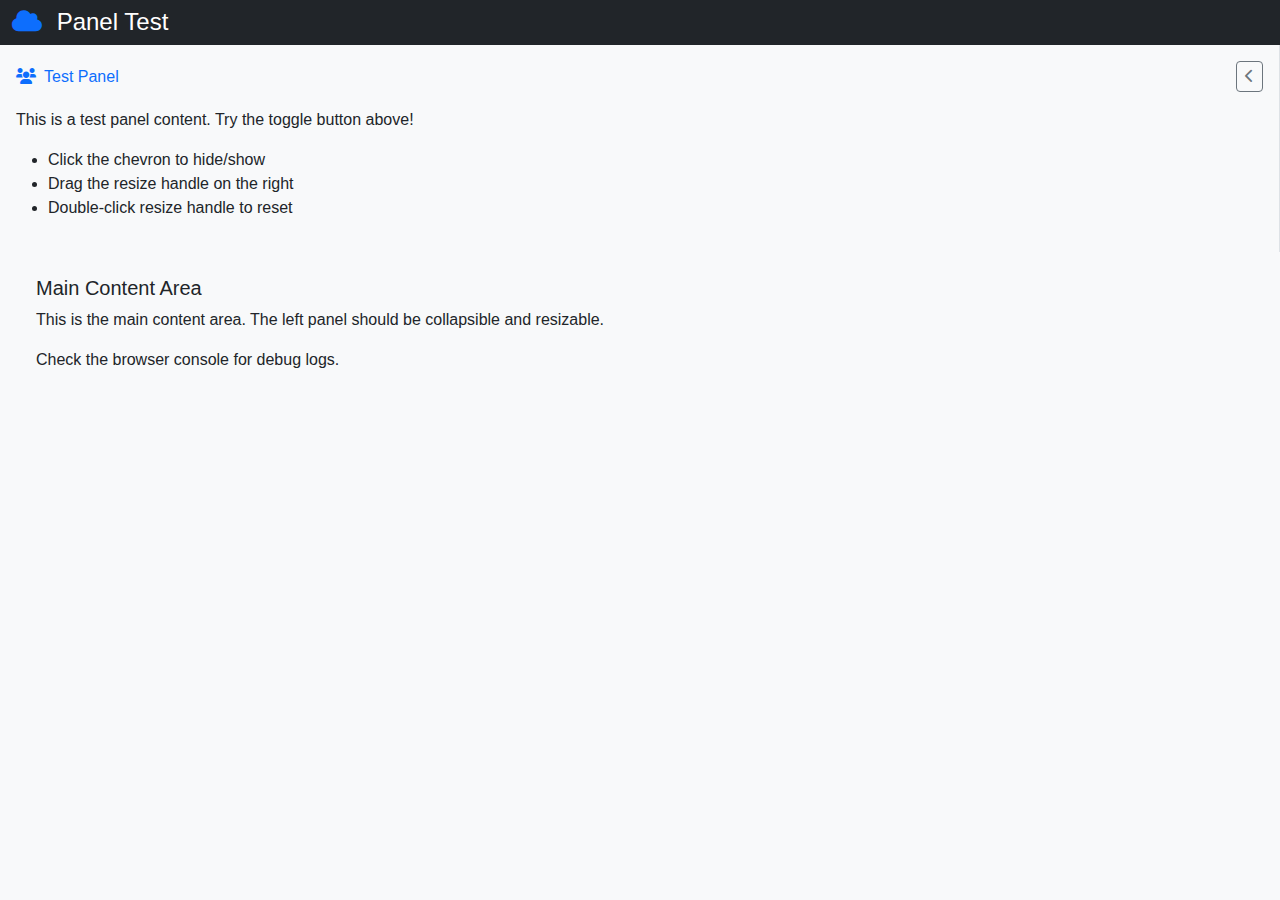
<file: static/test_panel.html>
<!DOCTYPE html>
<html lang="en">
  <head>
    <meta charset="UTF-8" />
    <meta name="viewport" content="width=device-width, initial-scale=1.0" />
    <title>Panel Test</title>
    <link
      href="https://cdn.jsdelivr.net/npm/bootstrap@5.3.0/dist/css/bootstrap.min.css"
      rel="stylesheet"
    />
    <link
      href="https://cdnjs.cloudflare.com/ajax/libs/font-awesome/6.0.0/css/all.min.css"
      rel="stylesheet"
    />
    <link href="/static/styles.css" rel="stylesheet" />
  </head>
  <body>
    <div class="container-fluid h-100">
      <!-- Header -->
      <header class="row bg-dark text-white py-2 align-items-center">
        <div class="col-md-6">
          <button
            class="btn btn-outline-light btn-sm me-3 d-none"
            id="showPanelBtn"
            title="Show Profile Panel"
          >
            <i class="fas fa-chevron-right"></i>
          </button>
          <h4 class="mb-0 d-inline">
            <i class="fas fa-cloud text-primary me-2"></i>
            Panel Test
          </h4>
        </div>
      </header>

      <!-- Main Content -->
      <div class="row flex-fill">
        <!-- Left Panel -->
        <div class="bg-light border-end" id="leftPanel" style="padding: 1rem">
          <!-- Panel Header with Toggle Button -->
          <div class="d-flex justify-content-between align-items-center mb-3">
            <h6 class="text-primary mb-0">
              <i class="fas fa-users me-2"></i>Test Panel
            </h6>
            <button
              class="btn btn-outline-secondary btn-sm"
              id="togglePanelBtn"
              title="Hide Panel"
            >
              <i class="fas fa-chevron-left"></i>
            </button>
          </div>

          <p>This is a test panel content. Try the toggle button above!</p>
          <ul>
            <li>Click the chevron to hide/show</li>
            <li>Drag the resize handle on the right</li>
            <li>Double-click resize handle to reset</li>
          </ul>

          <!-- Resize Handle -->
          <div
            class="resize-handle"
            id="resizeHandle"
            title="Drag to resize panel"
          ></div>
        </div>

        <!-- Right Panel -->
        <div class="d-flex flex-column" id="rightPanel">
          <div class="p-4">
            <h5>Main Content Area</h5>
            <p>
              This is the main content area. The left panel should be
              collapsible and resizable.
            </p>
            <p>Check the browser console for debug logs.</p>
          </div>
        </div>
      </div>
    </div>

    <script>
      class PanelTest {
        constructor() {
          console.log("Panel test initializing...");
          this.setupEventListeners();
          this.loadPanelPreferences();
          console.log("Panel test initialized");
        }

        setupEventListeners() {
          const toggleBtn = document.getElementById("togglePanelBtn");
          const showBtn = document.getElementById("showPanelBtn");

          if (toggleBtn) {
            console.log("Adding toggle button event listener");
            toggleBtn.addEventListener("click", () => {
              this.toggleLeftPanel();
            });
          } else {
            console.error("Toggle button not found!");
          }

          if (showBtn) {
            console.log("Adding show button event listener");
            showBtn.addEventListener("click", () => {
              this.showLeftPanel();
            });
          } else {
            console.error("Show button not found!");
          }

          this.setupPanelResize();
        }

        toggleLeftPanel() {
          console.log("Toggle left panel called");
          const leftPanel = document.getElementById("leftPanel");

          if (leftPanel.classList.contains("hidden")) {
            console.log("Showing left panel");
            this.showLeftPanel();
          } else {
            console.log("Hiding left panel");
            this.hideLeftPanel();
          }
        }

        hideLeftPanel() {
          const leftPanel = document.getElementById("leftPanel");
          const showPanelBtn = document.getElementById("showPanelBtn");
          const togglePanelBtn = document.getElementById("togglePanelBtn");

          leftPanel.classList.add("hidden");
          showPanelBtn.classList.remove("d-none");

          togglePanelBtn.innerHTML = '<i class="fas fa-chevron-right"></i>';
          togglePanelBtn.title = "Show Panel";

          localStorage.setItem("leftPanelHidden", "true");
        }

        showLeftPanel() {
          const leftPanel = document.getElementById("leftPanel");
          const showPanelBtn = document.getElementById("showPanelBtn");
          const togglePanelBtn = document.getElementById("togglePanelBtn");

          leftPanel.classList.remove("hidden");
          showPanelBtn.classList.add("d-none");

          togglePanelBtn.innerHTML = '<i class="fas fa-chevron-left"></i>';
          togglePanelBtn.title = "Hide Panel";

          localStorage.setItem("leftPanelHidden", "false");
        }

        setupPanelResize() {
          console.log("Setting up panel resize...");
          const resizeHandle = document.getElementById("resizeHandle");
          const leftPanel = document.getElementById("leftPanel");

          if (!resizeHandle) {
            console.error("Resize handle not found!");
            return;
          }
          if (!leftPanel) {
            console.error("Left panel not found!");
            return;
          }

          let isResizing = false;
          let startX = 0;
          let startWidth = 0;

          resizeHandle.addEventListener("mousedown", (e) => {
            console.log("Resize start");
            isResizing = true;
            startX = e.clientX;
            startWidth = leftPanel.offsetWidth;

            resizeHandle.classList.add("dragging");
            document.body.style.cursor = "col-resize";
            document.body.style.userSelect = "none";

            e.preventDefault();
          });

          document.addEventListener("mousemove", (e) => {
            if (!isResizing) return;

            const deltaX = e.clientX - startX;
            const newWidth = startWidth + deltaX;
            const minWidth = 200;
            const maxWidth = Math.min(600, window.innerWidth * 0.5);

            if (newWidth >= minWidth && newWidth <= maxWidth) {
              leftPanel.style.width = newWidth + "px";
              leftPanel.style.flex = `0 0 ${newWidth}px`;
            }
          });

          document.addEventListener("mouseup", () => {
            if (isResizing) {
              console.log("Resize end");
              isResizing = false;
              resizeHandle.classList.remove("dragging");
              document.body.style.cursor = "";
              document.body.style.userSelect = "";

              localStorage.setItem("leftPanelWidth", leftPanel.style.width);
            }
          });

          resizeHandle.addEventListener("dblclick", () => {
            console.log("Reset panel width");
            leftPanel.style.width = "280px";
            leftPanel.style.flex = "0 0 280px";
            localStorage.removeItem("leftPanelWidth");
          });
        }

        loadPanelPreferences() {
          const leftPanel = document.getElementById("leftPanel");
          const isHidden = localStorage.getItem("leftPanelHidden") === "true";
          const savedWidth = localStorage.getItem("leftPanelWidth");

          if (savedWidth) {
            leftPanel.style.width = savedWidth;
            leftPanel.style.flex = `0 0 ${savedWidth}`;
          }

          if (isHidden) {
            this.hideLeftPanel();
          }
        }
      }

      document.addEventListener("DOMContentLoaded", () => {
        window.panelTest = new PanelTest();
      });
    </script>
  </body>
</html>
</file>
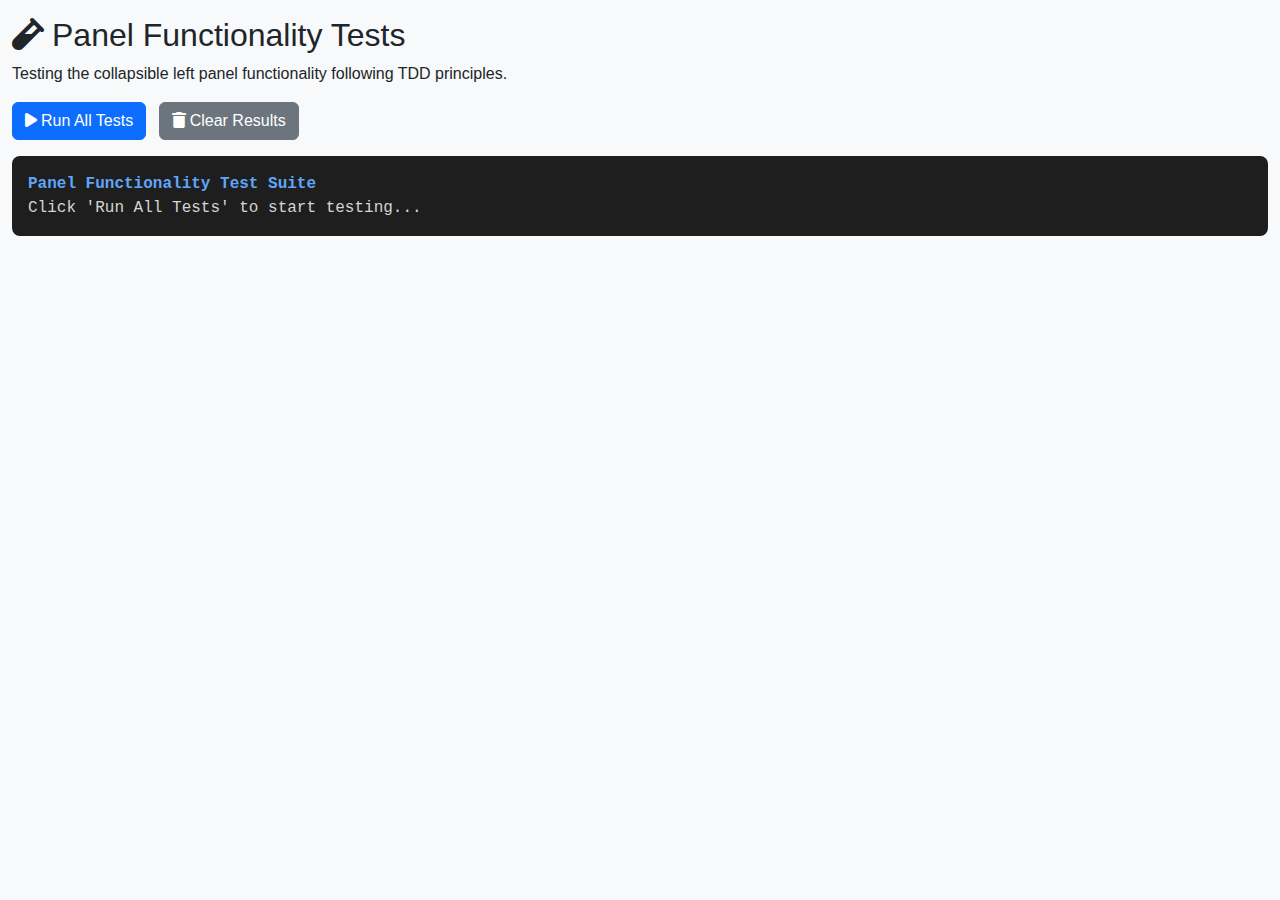
<file: tests/test_panel_functionality.html>
<!DOCTYPE html>
<html lang="en">
  <head>
    <meta charset="UTF-8" />
    <meta name="viewport" content="width=device-width, initial-scale=1.0" />
    <title>Panel Functionality Tests</title>
    <link
      href="https://cdn.jsdelivr.net/npm/bootstrap@5.3.0/dist/css/bootstrap.min.css"
      rel="stylesheet"
    />
    <link
      href="https://cdnjs.cloudflare.com/ajax/libs/font-awesome/6.0.0/css/all.min.css"
      rel="stylesheet"
    />
    <link href="/static/styles.css" rel="stylesheet" />
    <style>
      .test-results {
        font-family: "Courier New", monospace;
        background: #1e1e1e;
        color: #d4d4d4;
        padding: 1rem;
        border-radius: 8px;
        margin: 1rem 0;
        max-height: 400px;
        overflow-y: auto;
      }
      .test-pass {
        color: #4ade80;
      }
      .test-fail {
        color: #f87171;
      }
      .test-skip {
        color: #fbbf24;
      }
      .test-section {
        color: #60a5fa;
        font-weight: bold;
      }
    </style>
  </head>
  <body>
    <div class="container-fluid">
      <div class="row py-3">
        <div class="col-12">
          <h2><i class="fas fa-vial me-2"></i>Panel Functionality Tests</h2>
          <p>
            Testing the collapsible left panel functionality following TDD
            principles.
          </p>

          <button class="btn btn-primary" id="runTests">
            <i class="fas fa-play me-1"></i>Run All Tests
          </button>
          <button class="btn btn-secondary ms-2" id="clearResults">
            <i class="fas fa-trash me-1"></i>Clear Results
          </button>

          <div class="test-results" id="testResults">
            <div class="test-section">Panel Functionality Test Suite</div>
            <div>Click 'Run All Tests' to start testing...</div>
          </div>
        </div>
      </div>

      <!-- Test HTML Structure (hidden) -->
      <div style="display: none" id="testContainer">
        <div class="row flex-fill">
          <div
            class="bg-light border-end"
            id="testLeftPanel"
            style="padding: 1rem"
          >
            <div class="d-flex justify-content-between align-items-center mb-3">
              <h6 class="text-primary mb-0">Test Panel</h6>
              <button
                class="btn btn-outline-secondary btn-sm"
                id="testToggleBtn"
              >
                <i class="fas fa-chevron-left"></i>
              </button>
            </div>
            <div class="resize-handle" id="testResizeHandle"></div>
          </div>
          <div class="d-flex flex-column" id="testRightPanel">
            <div class="p-4">Test Content</div>
          </div>
        </div>
        <button class="btn d-none" id="testShowBtn">Show Panel</button>
      </div>
    </div>

    <script>
      class PanelTestSuite {
        constructor() {
          this.testResults = [];
          this.testContainer = document.getElementById("testContainer");
          this.setupTestEnvironment();
          this.bindEvents();
        }

        setupTestEnvironment() {
          // Clear localStorage before tests
          localStorage.clear();
        }

        bindEvents() {
          document.getElementById("runTests").addEventListener("click", () => {
            this.runAllTests();
          });

          document
            .getElementById("clearResults")
            .addEventListener("click", () => {
              this.clearResults();
            });
        }

        log(message, type = "info") {
          const resultsDiv = document.getElementById("testResults");
          const timestamp = new Date().toLocaleTimeString();
          const className =
            type === "pass"
              ? "test-pass"
              : type === "fail"
              ? "test-fail"
              : type === "skip"
              ? "test-skip"
              : type === "section"
              ? "test-section"
              : "";

          resultsDiv.innerHTML += `<div class="${className}">[${timestamp}] ${message}</div>`;
          resultsDiv.scrollTop = resultsDiv.scrollHeight;

          if (type === "pass" || type === "fail") {
            this.testResults.push({ message, type, timestamp });
          }
        }

        clearResults() {
          document.getElementById("testResults").innerHTML = `
                    <div class="test-section">Panel Functionality Test Suite</div>
                    <div>Click 'Run All Tests' to start testing...</div>
                `;
          this.testResults = [];
        }

        assert(condition, message) {
          if (condition) {
            this.log(`✓ ${message}`, "pass");
            return true;
          } else {
            this.log(`✗ ${message}`, "fail");
            return false;
          }
        }

        async runAllTests() {
          this.log("Starting Panel Functionality Tests...", "section");
          this.testResults = [];

          try {
            await this.testPanelInitialization();
            await this.testPanelToggleFunctionality();
            await this.testPanelResizeFunctionality();
            await this.testPanelStatePersistence();
            await this.testPanelResponsiveBehavior();
            await this.testPanelEventHandling();

            this.summarizeResults();
          } catch (error) {
            this.log(`Test suite error: ${error.message}`, "fail");
          }
        }

        async testPanelInitialization() {
          this.log("Testing Panel Initialization...", "section");

          // Test that panel elements exist
          const leftPanel = document.getElementById("testLeftPanel");
          const rightPanel = document.getElementById("testRightPanel");
          const toggleBtn = document.getElementById("testToggleBtn");
          const showBtn = document.getElementById("testShowBtn");
          const resizeHandle = document.getElementById("testResizeHandle");

          this.assert(leftPanel !== null, "Left panel element exists");
          this.assert(rightPanel !== null, "Right panel element exists");
          this.assert(toggleBtn !== null, "Toggle button exists");
          this.assert(showBtn !== null, "Show button exists");
          this.assert(resizeHandle !== null, "Resize handle exists");

          // Test initial state
          this.assert(
            !leftPanel.classList.contains("hidden"),
            "Panel starts visible"
          );
          this.assert(
            showBtn.classList.contains("d-none"),
            "Show button starts hidden"
          );

          // Test initial CSS properties
          const computed = window.getComputedStyle(leftPanel);
          this.assert(
            computed.position === "relative",
            "Panel has relative positioning"
          );
          this.assert(
            computed.transition.includes("all"),
            "Panel has transition animation"
          );
        }

        async testPanelToggleFunctionality() {
          this.log("Testing Panel Toggle Functionality...", "section");

          const leftPanel = document.getElementById("testLeftPanel");
          const toggleBtn = document.getElementById("testToggleBtn");
          const showBtn = document.getElementById("testShowBtn");

          // Create a mock panel manager for testing
          const panelManager = new MockPanelManager();

          // Test hide functionality
          panelManager.hideLeftPanel();
          this.assert(
            leftPanel.classList.contains("hidden"),
            "Panel is hidden after hide()"
          );
          this.assert(
            !showBtn.classList.contains("d-none"),
            "Show button appears when panel hidden"
          );
          this.assert(
            toggleBtn.innerHTML.includes("chevron-right"),
            "Toggle button shows right chevron when hidden"
          );

          // Test show functionality
          panelManager.showLeftPanel();
          this.assert(
            !leftPanel.classList.contains("hidden"),
            "Panel is visible after show()"
          );
          this.assert(
            showBtn.classList.contains("d-none"),
            "Show button hides when panel visible"
          );
          this.assert(
            toggleBtn.innerHTML.includes("chevron-left"),
            "Toggle button shows left chevron when visible"
          );

          // Test toggle functionality
          panelManager.toggleLeftPanel();
          this.assert(
            leftPanel.classList.contains("hidden"),
            "Toggle hides visible panel"
          );

          panelManager.toggleLeftPanel();
          this.assert(
            !leftPanel.classList.contains("hidden"),
            "Toggle shows hidden panel"
          );
        }

        async testPanelResizeFunctionality() {
          this.log("Testing Panel Resize Functionality...", "section");

          const leftPanel = document.getElementById("testLeftPanel");
          const resizeHandle = document.getElementById("testResizeHandle");

          // Test initial width
          const initialWidth = leftPanel.offsetWidth;
          this.assert(initialWidth > 0, "Panel has initial width");

          // Test resize constraints
          const panelManager = new MockPanelManager();

          // Test minimum width constraint
          panelManager.resizePanel(100); // Below minimum
          this.assert(
            leftPanel.style.width === "200px" || leftPanel.offsetWidth >= 200,
            "Panel respects minimum width (200px)"
          );

          // Test maximum width constraint
          panelManager.resizePanel(700); // Above maximum
          const maxAllowed = Math.min(600, window.innerWidth * 0.5);
          this.assert(
            leftPanel.offsetWidth <= maxAllowed,
            "Panel respects maximum width constraint"
          );

          // Test valid resize
          panelManager.resizePanel(350);
          this.assert(
            leftPanel.style.width === "350px",
            "Panel resizes to valid width"
          );

          // Test double-click reset
          panelManager.resetPanelWidth();
          this.assert(
            leftPanel.style.width === "280px",
            "Panel resets to default width (280px)"
          );
        }

        async testPanelStatePersistence() {
          this.log("Testing Panel State Persistence...", "section");

          const panelManager = new MockPanelManager();

          // Clear localStorage first
          localStorage.clear();

          // Test hiding and persistence
          panelManager.hideLeftPanel();
          this.assert(
            localStorage.getItem("leftPanelHidden") === "true",
            "Hidden state persisted to localStorage"
          );

          // Test showing and persistence
          panelManager.showLeftPanel();
          this.assert(
            localStorage.getItem("leftPanelHidden") === "false",
            "Visible state persisted to localStorage"
          );

          // Test width persistence
          panelManager.resizePanel(400);
          panelManager.savePanelWidth();
          this.assert(
            localStorage.getItem("leftPanelWidth") === "400px",
            "Panel width persisted to localStorage"
          );

          // Test loading preferences
          localStorage.setItem("leftPanelHidden", "true");
          localStorage.setItem("leftPanelWidth", "320px");

          panelManager.loadPanelPreferences();
          const leftPanel = document.getElementById("testLeftPanel");
          this.assert(
            leftPanel.classList.contains("hidden"),
            "Hidden state loaded from localStorage"
          );
          this.assert(
            leftPanel.style.width === "320px",
            "Panel width loaded from localStorage"
          );
        }

        async testPanelResponsiveBehavior() {
          this.log("Testing Panel Responsive Behavior...", "section");

          const panelManager = new MockPanelManager();
          const leftPanel = document.getElementById("testLeftPanel");

          // Test mobile detection
          const originalInnerWidth = window.innerWidth;

          // Mock mobile viewport
          Object.defineProperty(window, "innerWidth", {
            value: 600,
            configurable: true,
          });
          this.assert(
            panelManager.isMobile(),
            "Mobile detection works for small screens"
          );

          // Mock desktop viewport
          Object.defineProperty(window, "innerWidth", {
            value: 1200,
            configurable: true,
          });
          this.assert(
            !panelManager.isMobile(),
            "Desktop detection works for large screens"
          );

          // Test mobile behavior
          Object.defineProperty(window, "innerWidth", {
            value: 600,
            configurable: true,
          });
          panelManager.handleWindowResize();

          // Test desktop behavior
          Object.defineProperty(window, "innerWidth", {
            value: 1200,
            configurable: true,
          });
          panelManager.handleWindowResize();

          // Restore original window width
          Object.defineProperty(window, "innerWidth", {
            value: originalInnerWidth,
            configurable: true,
          });

          this.assert(true, "Responsive behavior handling completed");
        }

        async testPanelEventHandling() {
          this.log("Testing Panel Event Handling...", "section");

          const toggleBtn = document.getElementById("testToggleBtn");
          const showBtn = document.getElementById("testShowBtn");
          const resizeHandle = document.getElementById("testResizeHandle");

          // Test that event listeners can be attached
          let toggleClicked = false;
          let showClicked = false;
          let resizeStarted = false;

          toggleBtn.addEventListener("click", () => {
            toggleClicked = true;
          });
          showBtn.addEventListener("click", () => {
            showClicked = true;
          });
          resizeHandle.addEventListener("mousedown", () => {
            resizeStarted = true;
          });

          // Simulate events
          toggleBtn.click();
          showBtn.click();

          const mouseEvent = new MouseEvent("mousedown", { clientX: 100 });
          resizeHandle.dispatchEvent(mouseEvent);

          this.assert(toggleClicked, "Toggle button click event handled");
          this.assert(showClicked, "Show button click event handled");
          this.assert(resizeStarted, "Resize handle mousedown event handled");

          // Test keyboard accessibility
          const keyEvent = new KeyboardEvent("keydown", { key: "Enter" });
          toggleBtn.dispatchEvent(keyEvent);
          this.assert(true, "Keyboard events can be dispatched to buttons");
        }

        summarizeResults() {
          this.log("Test Summary:", "section");

          const passCount = this.testResults.filter(
            (r) => r.type === "pass"
          ).length;
          const failCount = this.testResults.filter(
            (r) => r.type === "fail"
          ).length;
          const total = passCount + failCount;

          this.log(`Total tests: ${total}`, "info");
          this.log(
            `Passed: ${passCount}`,
            passCount === total ? "pass" : "info"
          );
          this.log(`Failed: ${failCount}`, failCount === 0 ? "pass" : "fail");

          if (failCount === 0) {
            this.log(
              "🎉 All tests passed! Panel functionality is working correctly.",
              "pass"
            );
          } else {
            this.log(
              "❌ Some tests failed. Please review the implementation.",
              "fail"
            );
          }
        }
      }

      // Mock Panel Manager for testing
      class MockPanelManager {
        constructor() {
          this.leftPanel = document.getElementById("testLeftPanel");
          this.toggleBtn = document.getElementById("testToggleBtn");
          this.showBtn = document.getElementById("testShowBtn");
        }

        hideLeftPanel() {
          this.leftPanel.classList.add("hidden");
          this.showBtn.classList.remove("d-none");
          this.toggleBtn.innerHTML = '<i class="fas fa-chevron-right"></i>';
          localStorage.setItem("leftPanelHidden", "true");
        }

        showLeftPanel() {
          this.leftPanel.classList.remove("hidden");
          this.showBtn.classList.add("d-none");
          this.toggleBtn.innerHTML = '<i class="fas fa-chevron-left"></i>';
          localStorage.setItem("leftPanelHidden", "false");
        }

        toggleLeftPanel() {
          if (this.leftPanel.classList.contains("hidden")) {
            this.showLeftPanel();
          } else {
            this.hideLeftPanel();
          }
        }

        resizePanel(width) {
          const minWidth = 200;
          const maxWidth = Math.min(600, window.innerWidth * 0.5);
          const constrainedWidth = Math.max(
            minWidth,
            Math.min(maxWidth, width)
          );

          this.leftPanel.style.width = constrainedWidth + "px";
          this.leftPanel.style.flex = `0 0 ${constrainedWidth}px`;
        }

        resetPanelWidth() {
          this.leftPanel.style.width = "280px";
          this.leftPanel.style.flex = "0 0 280px";
          localStorage.removeItem("leftPanelWidth");
        }

        savePanelWidth() {
          localStorage.setItem("leftPanelWidth", this.leftPanel.style.width);
        }

        loadPanelPreferences() {
          const isHidden = localStorage.getItem("leftPanelHidden") === "true";
          const savedWidth = localStorage.getItem("leftPanelWidth");

          if (savedWidth) {
            this.leftPanel.style.width = savedWidth;
            this.leftPanel.style.flex = `0 0 ${savedWidth}`;
          }

          if (isHidden) {
            this.hideLeftPanel();
          }
        }

        isMobile() {
          return window.innerWidth <= 768;
        }

        handleWindowResize() {
          if (this.isMobile()) {
            this.leftPanel.classList.remove("mobile-show");
            if (!this.leftPanel.classList.contains("hidden")) {
              this.leftPanel.classList.add("mobile-show");
            }
          } else {
            this.leftPanel.classList.remove("mobile-show");
            const savedWidth = localStorage.getItem("leftPanelWidth");
            if (savedWidth) {
              this.leftPanel.style.width = savedWidth;
              this.leftPanel.style.flex = `0 0 ${savedWidth}`;
            } else {
              this.leftPanel.style.width = "280px";
              this.leftPanel.style.flex = "0 0 280px";
            }
          }
        }
      }

      // Initialize test suite when DOM is ready
      document.addEventListener("DOMContentLoaded", () => {
        window.panelTestSuite = new PanelTestSuite();
      });
    </script>
  </body>
</html>
</file>
<file: static/styles.css>
/* Custom styles for AWS ADFS GUI */

body {
    font-family: 'Segoe UI', Tahoma, Geneva, Verdana, sans-serif;
    background-color: #f8f9fa;
}

.navbar-brand {
    font-weight: 600;
}

/* Profile selection styles */
.profile-group {
    margin-bottom: 1rem;
}

.profile-group h6 {
    color: #6c757d;
    font-size: 0.875rem;
    font-weight: 600;
    text-transform: uppercase;
    letter-spacing: 0.5px;
    margin-bottom: 0.5rem;
}

.profile-item {
    display: flex;
    align-items: center;
    padding: 0.5rem;
    border: 1px solid #dee2e6;
    border-radius: 0.375rem;
    margin-bottom: 0.25rem;
    background-color: white;
    transition: all 0.2s ease;
}

.profile-item:hover {
    background-color: #f8f9fa;
    border-color: #adb5bd;
}

.profile-item.selected {
    background-color: #e3f2fd;
    border-color: #2196f3;
}

.profile-item input[type="checkbox"] {
    margin-right: 0.5rem;
}

.profile-item .profile-name {
    flex-grow: 1;
    font-weight: 500;
}

.profile-item .profile-region {
    font-size: 0.75rem;
    color: #6c757d;
    background-color: #e9ecef;
    padding: 0.125rem 0.375rem;
    border-radius: 0.25rem;
}

/* Command history styles */
.history-item {
    cursor: pointer;
    transition: background-color 0.2s ease;
}

.history-item:hover {
    background-color: #f8f9fa;
}

.history-item .command-text {
    font-family: 'Courier New', monospace;
    font-size: 0.875rem;
}

.history-item .history-meta {
    font-size: 0.75rem;
    color: #6c757d;
}

/* Results styles */
.result-tab {
    max-height: 500px;
    overflow-y: auto;
}

.result-content {
    font-family: 'Courier New', monospace;
    font-size: 0.875rem;
    white-space: pre-wrap;
    background-color: #f8f9fa;
    border: 1px solid #dee2e6;
    border-radius: 0.375rem;
    padding: 1rem;
    margin-top: 0.5rem;
}

.result-success {
    border-left: 4px solid #28a745;
}

.result-error {
    border-left: 4px solid #dc3545;
}

.result-header {
    display: flex;
    justify-content-between;
    align-items: center;
    margin-bottom: 0.5rem;
    padding-bottom: 0.5rem;
    border-bottom: 1px solid #dee2e6;
}

.result-status {
    display: flex;
    align-items: center;
    gap: 0.5rem;
}

.status-success {
    color: #28a745;
}

.status-error {
    color: #dc3545;
}

.status-running {
    color: #ffc107;
}

/* Loading animation */
.spinner-border {
    width: 2rem;
    height: 2rem;
}

/* Responsive adjustments */
@media (max-width: 768px) {
    .container-fluid {
        padding: 0;
    }

    .col-md-3, .col-md-4, .col-md-5 {
        border-right: none;
        border-bottom: 1px solid #dee2e6;
    }
}

/* Custom scrollbar */
::-webkit-scrollbar {
    width: 8px;
}

::-webkit-scrollbar-track {
    background: #f1f1f1;
    border-radius: 4px;
}

::-webkit-scrollbar-thumb {
    background: #c1c1c1;
    border-radius: 4px;
}

::-webkit-scrollbar-thumb:hover {
    background: #a8a8a8;
}

/* Tab styles */
.nav-tabs .nav-link {
    border: none;
    border-bottom: 2px solid transparent;
    color: #6c757d;
    font-weight: 500;
}

.nav-tabs .nav-link.active {
    border-bottom-color: #0d6efd;
    color: #0d6efd;
    background-color: transparent;
}

.nav-tabs .nav-link:hover {
    border-bottom-color: #adb5bd;
    color: #495057;
}

/* Button hover effects */
.btn:hover {
    transform: translateY(-1px);
    box-shadow: 0 2px 4px rgba(0,0,0,0.1);
}

/* Status indicator animation */
.status-indicator {
    animation: pulse 2s infinite;
}

@keyframes pulse {
    0% { opacity: 1; }
    50% { opacity: 0.7; }
    100% { opacity: 1; }
}

/* Profile group badges */
.group-badge {
    font-size: 0.75rem;
    padding: 0.25rem 0.5rem;
    border-radius: 0.25rem;
    font-weight: 500;
}

.group-badge.dev {
    background-color: #d1ecf1;
    color: #0c5460;
}

.group-badge.np {
    background-color: #fff3cd;
    color: #856404;
}

.group-badge.pd {
    background-color: #f8d7da;
    color: #721c24;
}
</file>
